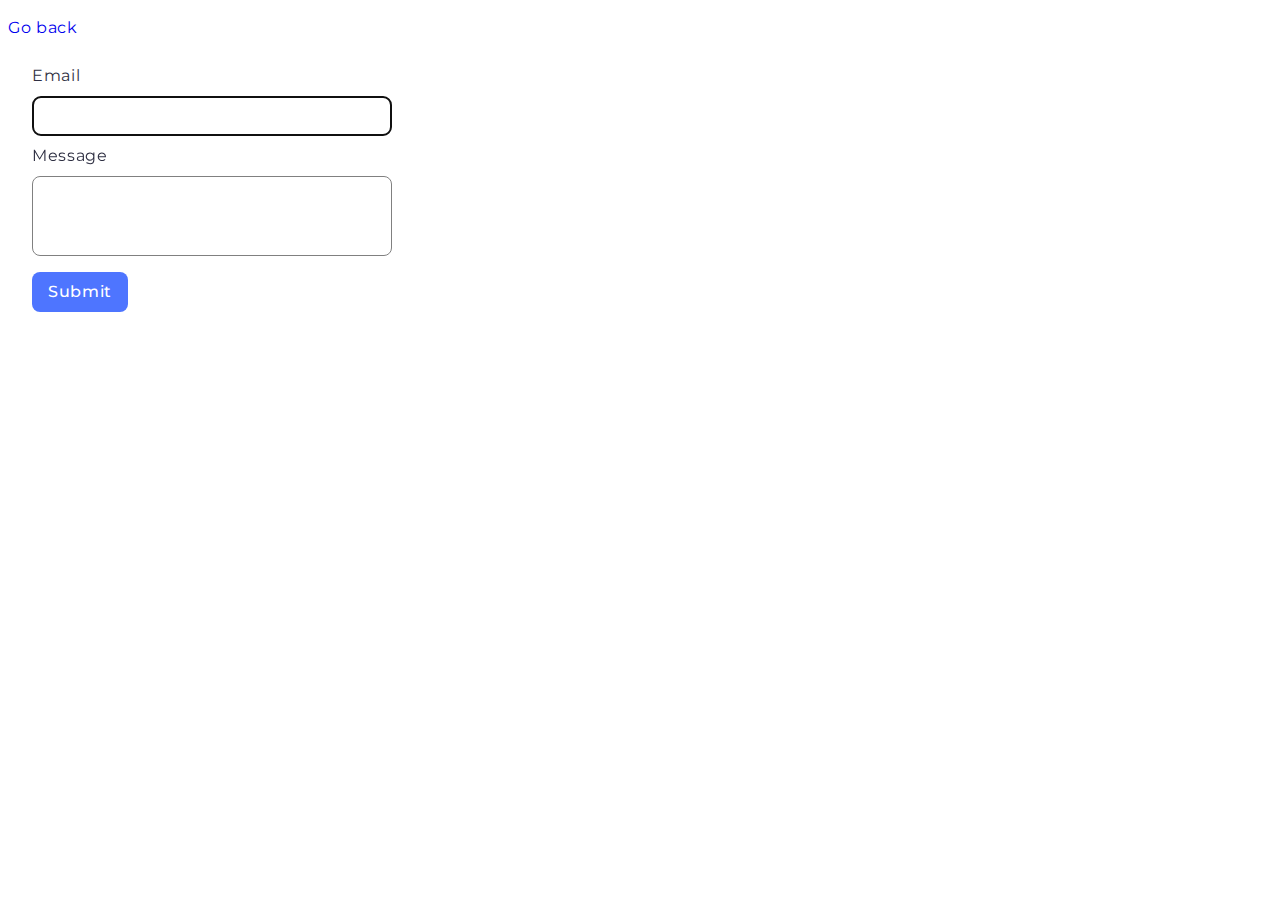
<file: src/2-form.html>
<!DOCTYPE html>
<html lang="en">

<head>
    <meta charset="UTF-8" />
    <meta http-equiv="X-UA-Compatible" content="IE=edge" />
    <meta name="viewport" content="width=device-width, initial-scale=1.0" />
    <title>HW9-form</title>
    <link rel="stylesheet" href="./css/styles.css" />

    <link rel="preconnect" href="https://fonts.googleapis.com">
    <link rel="preconnect" href="https://fonts.gstatic.com" crossorigin>
    <link href="https://fonts.googleapis.com/css2?family=Montserrat:wght@400;500;600&display=swap" rel="stylesheet">
</head>

<body>
    <p><a href="./index.html">Go back</a></p>

    <form class="feedback-form" autocomplete="off">
        <label>
            Email
            <input type="email" name="email" autofocus />
        </label>
        <label>
            Message
            <textarea name="message" rows="8"></textarea>
        </label>
        <button type="submit">Submit</button>
    </form>

    <script src="./js/2-form.js" type="module"></script>
</body>

</html>
</file>
<file: src/css/styles.css>
:root {
  font-family: Montserrat, sans-serif;
  font-size: 16px;
  line-height: 1.5;
  letter-spacing: 0.64px;
  background-color: #fff;
  color: #2e2f42;
}

a {
  text-decoration: none;
}

/* GALLERY */
.gallery {
  margin: 24px auto;
  padding: 0;
  list-style-type: none;
  display: flex;
  flex-wrap: wrap;
  gap: 24px;
  justify-content: center;
}

img {
  display: block;
  max-width: 100%;
  height: auto;
  width: 360px;
  height: 200px;
}

.gallery-image {
  transition: transform 250ms cubic-bezier(0.4, 0, 0.2, 1);
}

.gallery-image:hover,
.gallery-image:focus {
  transform: scale(1.05);
}

/* FORM */
.feedback-form {
  margin: 24px;
}

button {
  cursor: pointer;
  display: block;
  margin-top: 16px;
  padding: 8px 16px;
  font-family: Montserrat, sans-serif;
  font-size: 16px;
  line-height: 1.5;
  letter-spacing: 0.64px;
  font-weight: 500;
  text-align: center;
  background-color: #4e75ff;
  color: #fff;
  border-radius: 8px;
  border: none;
  height: 40px;
  transition: background-color 250ms cubic-bezier(0.4, 0, 0.2, 1);
}

button:hover,
button:focus,
button:active {
  background-color: #6c8cff;
}

input,
textarea {
  display: block;
  box-sizing: border-box;
  padding: 8px 16px;
  border-radius: 8px;
  font-family: Montserrat, sans-serif;
  font-size: 16px;
  line-height: 1.5;
  letter-spacing: 0.64px;
  background-color: transparent;
  border: 1px solid #808080;
  transition: border 250ms cubic-bezier(0.4, 0, 0.2, 1);
  margin-top: 8px;
  width: 360px;
}

input {
  height: 40px;
}

textarea {
  height: 80px;
  resize: none;
}

input:hover,
input:focus,
textarea:hover,
textarea:focus {
  border: 1px solid #000;
}

label {
  display: flex;
  flex-direction: column;
  margin-top: 8px;
}
</file>
